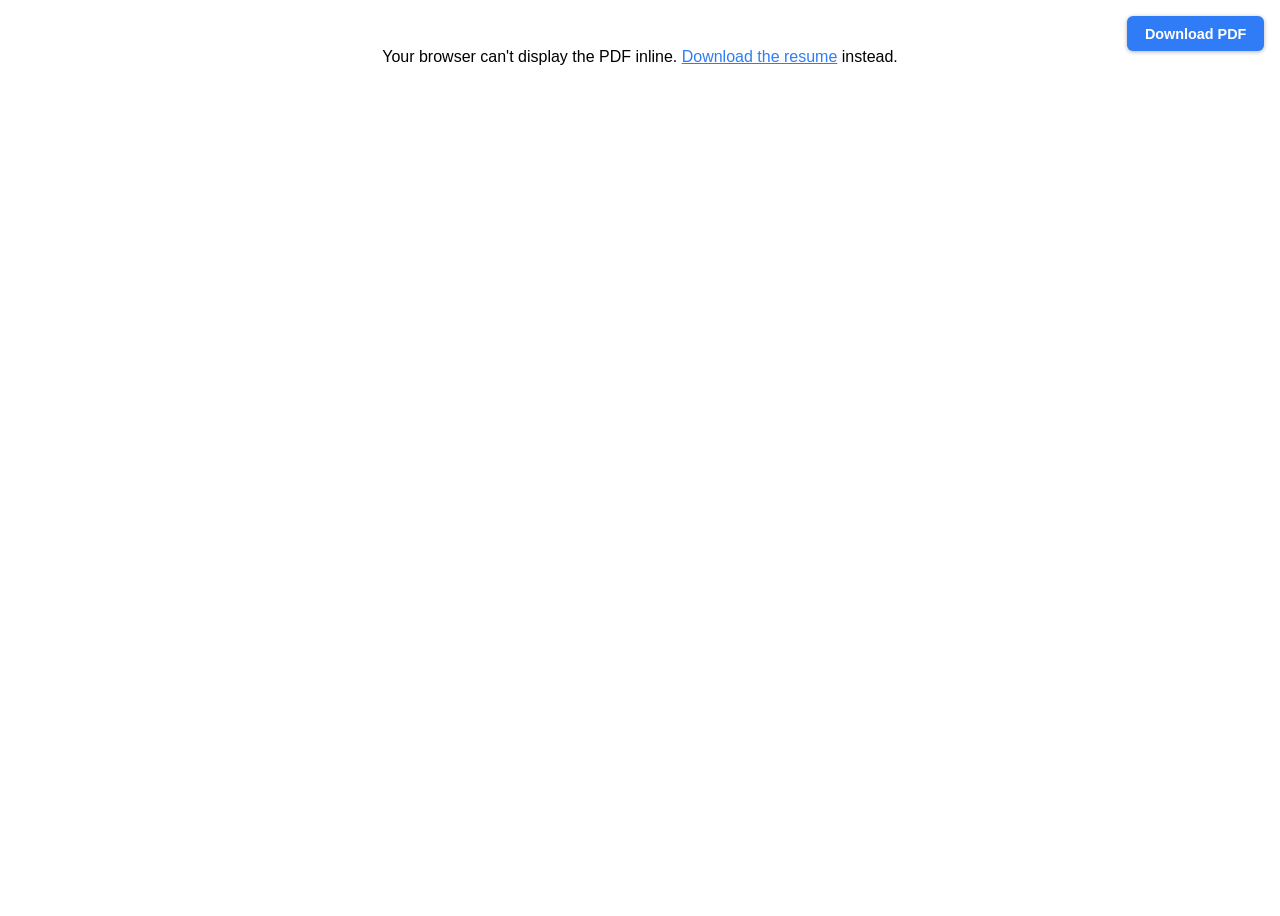
<file: index.html>
<!DOCTYPE html>
<html lang="en">
<head>
  <meta charset="UTF-8">
  <meta name="viewport" content="width=device-width, initial-scale=1.0">
  <title>Felix Ma — Resume</title>
  <meta name="description" content="Felix Ma's resume">
  <link rel="stylesheet" href="index.css">
</head>
<body>
  <a class="download-btn" href="Resume.pdf" download>Download PDF</a>

  <object data="Resume.pdf" type="application/pdf" class="pdf-viewer">
    <p class="fallback">
      Your browser can't display the PDF inline.
      <a href="Resume.pdf" download>Download the resume</a> instead.
    </p>
  </object>
</body>
</html>
</file>
<file: index.css>
* {
  box-sizing: border-box;
}

html, body {
  height: 100%;
  margin: 0;
}

.pdf-viewer {
  display: block;
  width: 100vw;
  height: 100vh;
  border: none;
}

.download-btn {
  position: fixed;
  top: 1rem;
  right: 1rem;
  z-index: 10;
  background: #2f7cf6;
  color: #fff;
  text-decoration: none;
  font-family: -apple-system, BlinkMacSystemFont, "Segoe UI", Roboto, Helvetica, Arial, sans-serif;
  font-weight: 600;
  font-size: 0.9rem;
  padding: 0.6rem 1.1rem;
  border-radius: 6px;
  box-shadow: 0 1px 4px rgba(0, 0, 0, 0.3);
  transition: background 0.15s ease;
}

.download-btn:hover {
  background: #1e63d6;
}

.fallback {
  padding: 2rem;
  text-align: center;
  font-family: -apple-system, BlinkMacSystemFont, "Segoe UI", Roboto, Helvetica, Arial, sans-serif;
  font-size: 1rem;
}

.fallback a {
  color: #2f7cf6;
}
</file>
